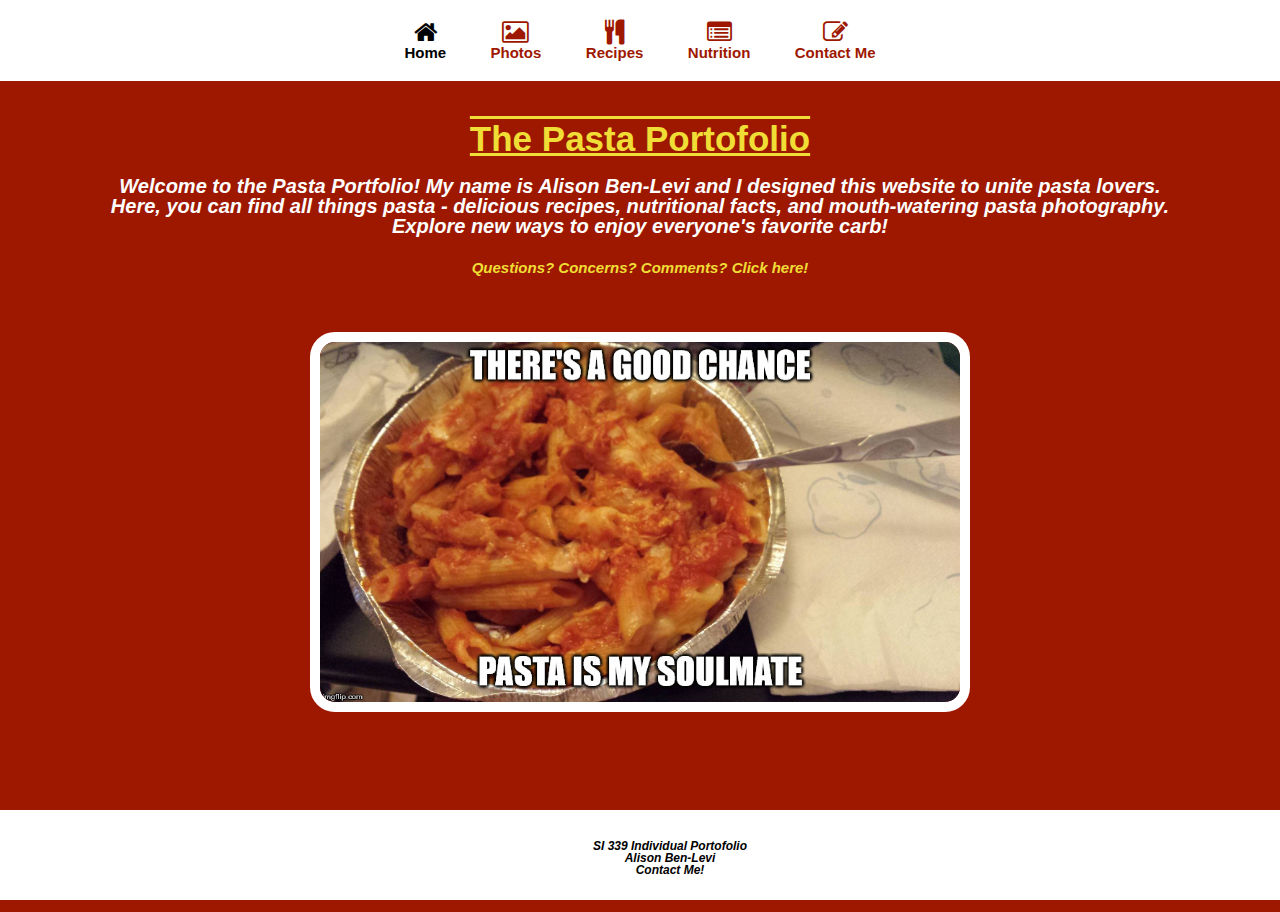
<file: index.html>
<!-- INDEX -->
<!DOCTYPE html>
<html lang="en" dir="ltr">
  <head>
    <meta charset="utf-8">
    <meta name="viewport" content="width=device-width, initial-scale=1.0">
    <link rel="stylesheet" type="text/css" href="css/html5reset.css">
    <link rel="stylesheet" type="text/css" href="css/portfoliostylesheet.css">
    <link rel="stylesheet" href="https://cdnjs.cloudflare.com/ajax/libs/font-awesome/4.7.0/css/font-awesome.min.css">
    <title>The Pasta Portfolio</title>
  </head>
<body>
    <div class="skip"><a href="#main">Jump to Content></a></div>
    <div class="nav">
      <nav> 
        <ul id = "links"> 
          <li><i id = "current" class="fa fa-home fa-fw" aria-hidden="true"></i><br><a class= "current" href="index.html">Home</a></li>
          <li><i class="fa fa-picture-o fa-fw" aria-hidden="true"></i><br><a href="photos.html">Photos</a></li>
          <li><i class="fa fa-cutlery fa-fw" aria-hidden="true"></i><br><a href="recipes.html">Recipes</a></li>
          <li><i class="fa fa-list-alt fa-fw" aria-hidden="true"></i><br><a href="nutrition.html">Nutrition</a></li>
          <li><i class="fa fa-pencil-square-o" aria-hidden="true"></i><br><a href="contact.html">Contact Me</a></li>
        </ul>
      </nav>
    </div>
    <main>
    <header id="main">
    <h1>The Pasta Portofolio</h1>
    <h2> Welcome to the Pasta Portfolio! My name is Alison Ben-Levi and I designed this website to unite pasta lovers. <br> Here, you can find all things pasta - delicious recipes, nutritional facts, and mouth-watering pasta photography.<br> Explore new ways to enjoy everyone's favorite carb!<a href="contact.html"><br><br>Questions? Concerns? Comments? Click here!</a></h2>
    </header><br>
    </main>
    <img class = "zoom" id = "meme" src="images/pastameme.jpg" alt="Pasta Meme: There's A Good Chance Pasta Is My Soulmate"></img>
    <footer>
      <p>SI 339 Individual Portofolio <br/>
      Alison Ben-Levi<br/>
      <a href="contact.html">Contact Me!</a></p>
    </footer>
  </body>
  </html>
</file>
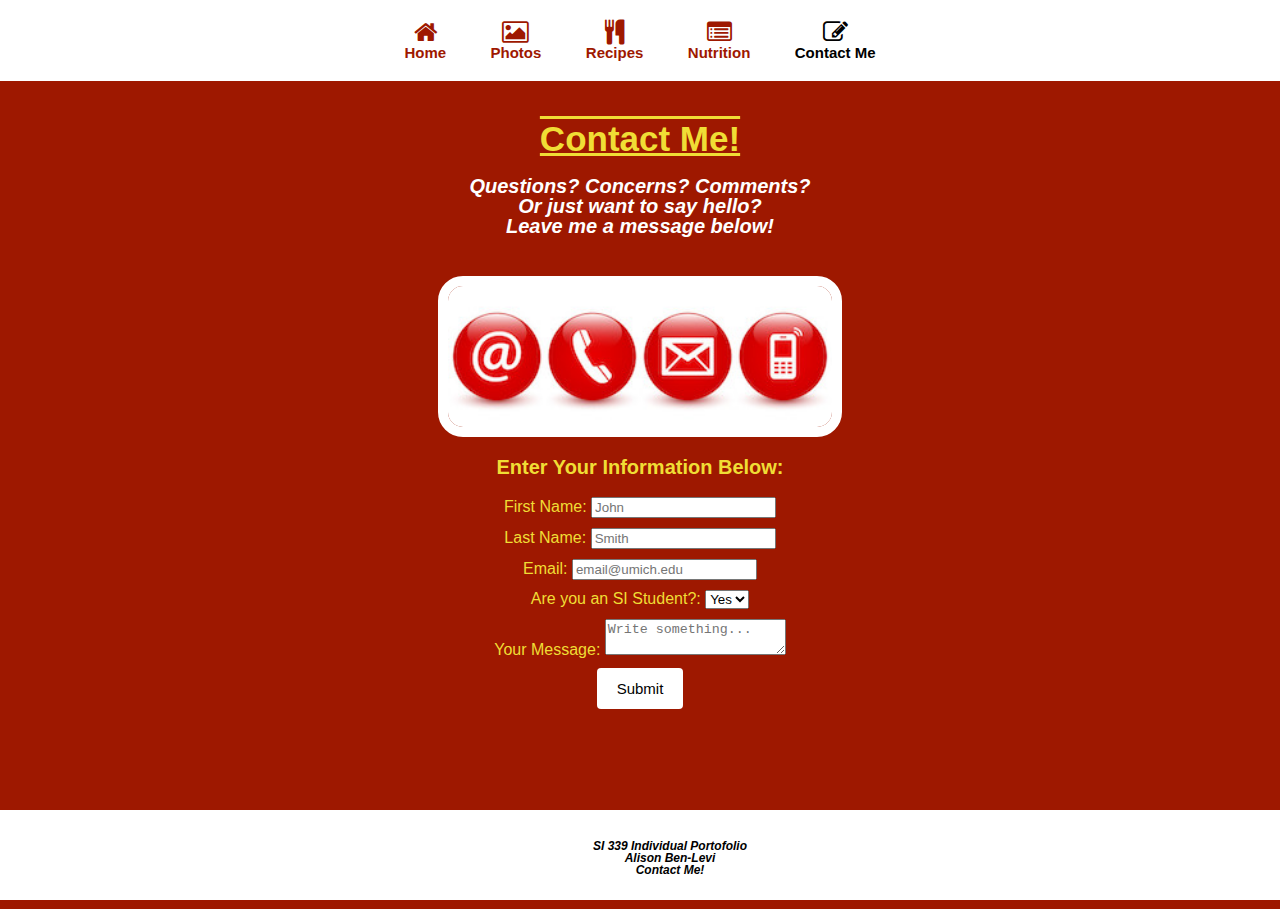
<file: contact.html>
<!-- CONTACT -->
<!DOCTYPE html>
<html lang="en" dir="ltr">
  <head>
    <meta charset="utf-8">
    <meta name="viewport" content="width=device-width, initial-scale=1.0">
    <link rel="stylesheet" type="text/css" href="css/html5reset.css">
    <link rel="stylesheet" type="text/css" href="css/portfoliostylesheet.css">
    <link rel="stylesheet" href="https://cdnjs.cloudflare.com/ajax/libs/font-awesome/4.7.0/css/font-awesome.min.css">
    <title>Contact Page</title>
  </head>
<body>
    <div class="skip"><a href="#main">Jump to Content</a></div>
    <div class="nav">
      <nav> 
        <ul> 
          <li><i class="fa fa-home fa-fw" aria-hidden="true"></i><br><a href="index.html">Home</a></li>
          <li><i class="fa fa-picture-o fa-fw" aria-hidden="true"></i><br><a href="photos.html">Photos</a></li>
          <li><i class="fa fa-cutlery fa-fw" aria-hidden="true"></i><br><a href="recipes.html">Recipes</a></li>
          <li><i class="fa fa-list-alt fa-fw" aria-hidden="true"></i><br><a href="nutrition.html">Nutrition</a></li>
          <li><i id = "current" class="fa fa-pencil-square-o" aria-hidden="true"></i><br><a class= "current" href="contact.html">Contact Me</a></li>
        </ul>
      </nav>
    </div>
    <main>
    <header id="main">
    <h1>Contact Me!</h1>
    <h2>Questions? Concerns? Comments?<br>Or just want to say hello?<br>Leave me a message below!</h2>
    </header>
    </main>
    <img id = "contact" class = "zoom" src="images/contact.jpg" alt= "Contact Icons"></img>
    <h3>Enter Your Information Below:</h3>
    <form action="https://formspree.io/mvoozlpj" method = "POST">
      <fieldset>
      <div class="container2">
      <div>
        <label for="fname">First Name:</label>
        <input type="text" id="fname" name="firstname" placeholder="John">
      </div>
      <div>
        <label for="lname">Last Name:</label>
        <input type="text" id="lname" name="lastname" placeholder="Smith">
      </div>
      <div>
        <label for="email">Email:</label>
        <input type="email" id="email" name="email" placeholder="email@umich.edu">
      </div>
      <div>
        <label for="student">Are you an SI Student?:</label>
        <select id="student" name="student">
          <option value="yes">Yes</option>
          <option value="no">No</option>
        </select>
      </div>
      <div>
        <label for="subject">Your Message:</label>
        <textarea id="subject" name="subject" placeholder="Write something..."></textarea>
      </div>
      <div>
        <input type="submit" value="Submit">
      </div>
    </div>
    </fieldset>
  </form>
    <footer>
      <p>SI 339 Individual Portofolio <br/>
      Alison Ben-Levi<br/>
      <a href="contact.html">Contact Me!</a>
    </p>
    </footer>
</body>
</html>
</file>
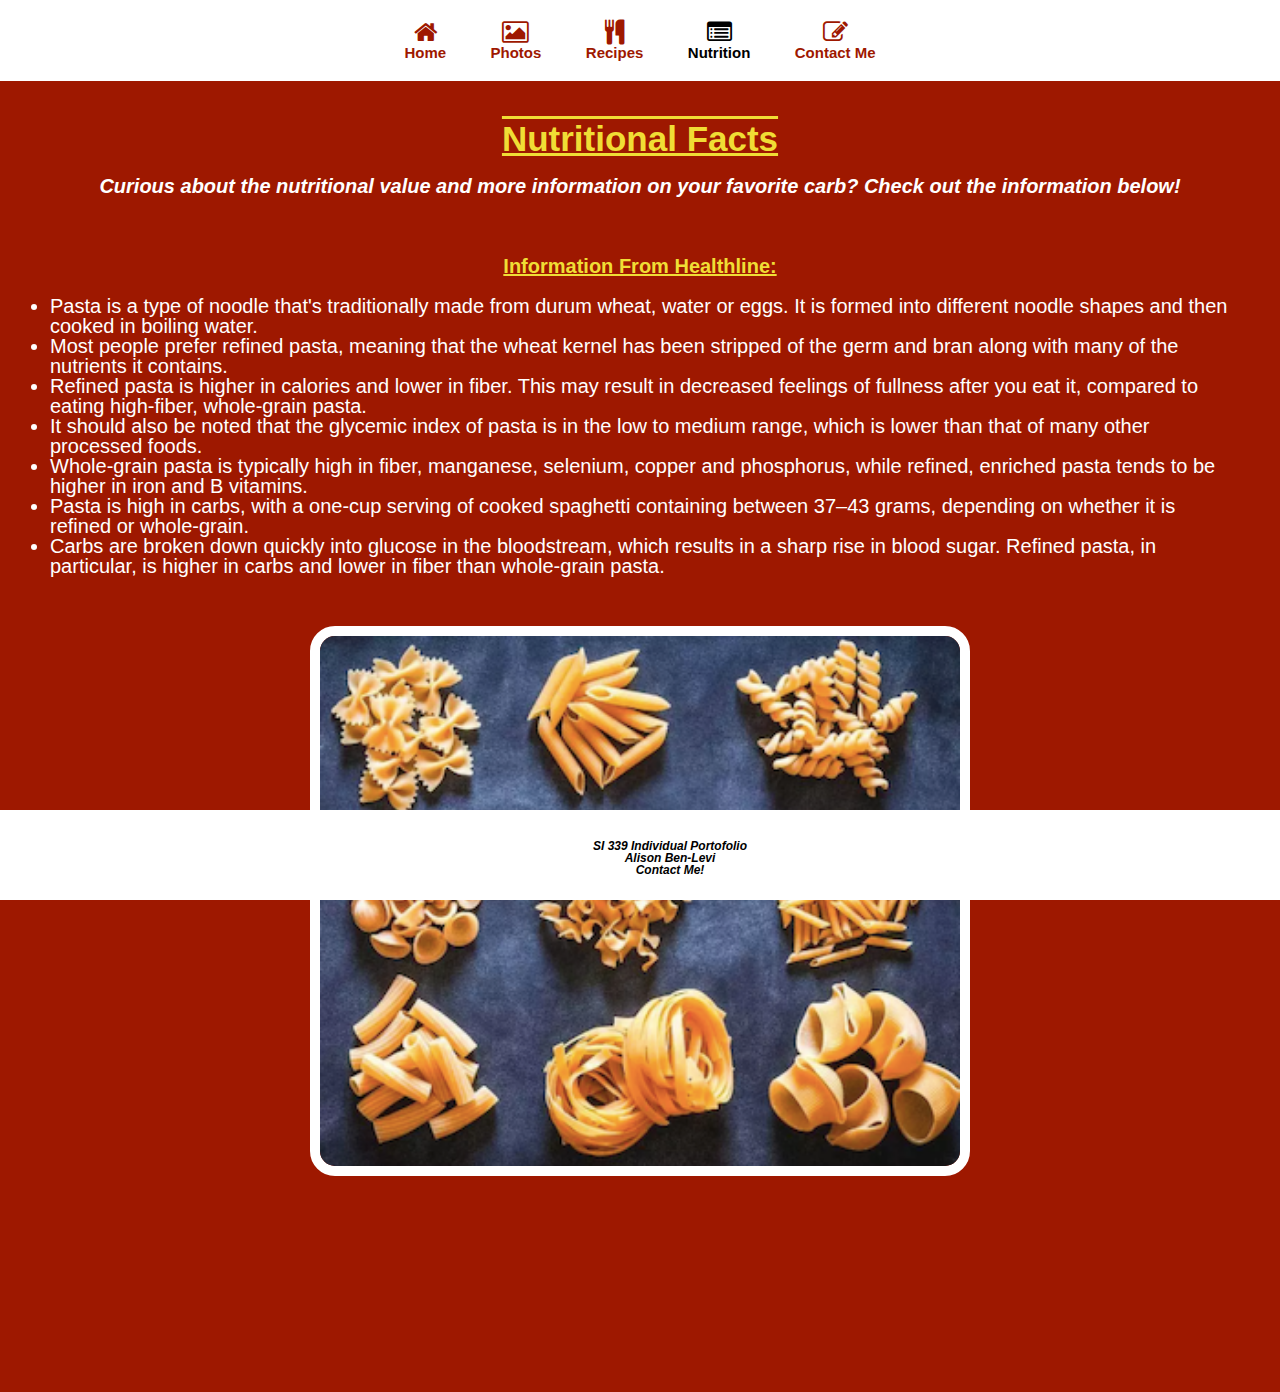
<file: nutrition.html>
<!-- NUTRITION -->
<!DOCTYPE html>
<html lang="en" dir="ltr">
  <head>
    <meta charset="utf-8">
    <meta name="viewport" content="width=device-width, initial-scale=1.0">
    <link rel="stylesheet" type="text/css" href="css/html5reset.css">
    <link rel="stylesheet" type="text/css" href="css/portfoliostylesheet.css">
    <link rel="stylesheet" href="https://cdnjs.cloudflare.com/ajax/libs/font-awesome/4.7.0/css/font-awesome.min.css">
    <title>Pasta Nutrition</title>
  </head>
<body>
    <div class="skip"><a href="#main">Jump to Content</a></div>
    <div class="nav">
      <nav> 
        <ul> 
          <li><i class="fa fa-home fa-fw" aria-hidden="true"></i><br><a href="index.html">Home</a></li>
          <li><i class="fa fa-picture-o fa-fw" aria-hidden="true"></i><br><a href="photos.html">Photos</a></li>
          <li><i class="fa fa-cutlery fa-fw" aria-hidden="true"></i><br><a href="recipes.html">Recipes</a></li>
          <li><i id = "current" class="fa fa-list-alt fa-fw" aria-hidden="true"></i><br><a class= "current" href="nutrition.html">Nutrition</a></li>
          <li><i class="fa fa-pencil-square-o" aria-hidden="true"></i><br><a href="contact.html">Contact Me</a></li>
        </ul>
      </nav>
    </div>
    <main>
    <header id="main">
    <h1>Nutritional Facts</h1>
    <h2>Curious about the nutritional value and more information on your favorite carb? Check out the information below!</h2>
    </header>
    </main>
    <h3>
      <a href = "https://www.healthline.com/nutrition/is-pasta-healthy#section1">Information From Healthline:</a>
    </h3>
    <div class = container3>
      <ul>
        <li>Pasta is a type of noodle that's traditionally made from durum wheat, water or eggs. It is formed into different noodle shapes and then cooked in boiling water.</li>
        <li> Most people prefer refined pasta, meaning that the wheat kernel has been stripped of the germ and bran along with many of the nutrients it contains.</li>
        <li>Refined pasta is higher in calories and lower in fiber. This may result in decreased feelings of fullness after you eat it, compared to eating high-fiber, whole-grain pasta.</li>
        <li>It should also be noted that the glycemic index of pasta is in the low to medium range, which is lower than that of many other processed foods.
        <li> Whole-grain pasta is typically high in fiber, manganese, selenium, copper and phosphorus, while refined, enriched pasta tends to be higher in iron and B vitamins.</li>
        <li>Pasta is high in carbs, with a one-cup serving of cooked spaghetti containing between 37–43 grams, depending on whether it is refined or whole-grain.</li>
        <li>Carbs are broken down quickly into glucose in the bloodstream, which results in a sharp rise in blood sugar. Refined pasta, in particular, is higher in carbs and lower in fiber than whole-grain pasta.</li>
      </ul>
    </div>
    <img class = "zoom" id = "pastatypes" src="images/nutrition.jpg" alt= "Types of Pasta"><br>
    <footer>
      <p>SI 339 Individual Portofolio <br/>
      Alison Ben-Levi<br/>
      <a href="contact.html">Contact Me!</a>
    </p>
    </footer> 
  </body>
  </html>
</file>
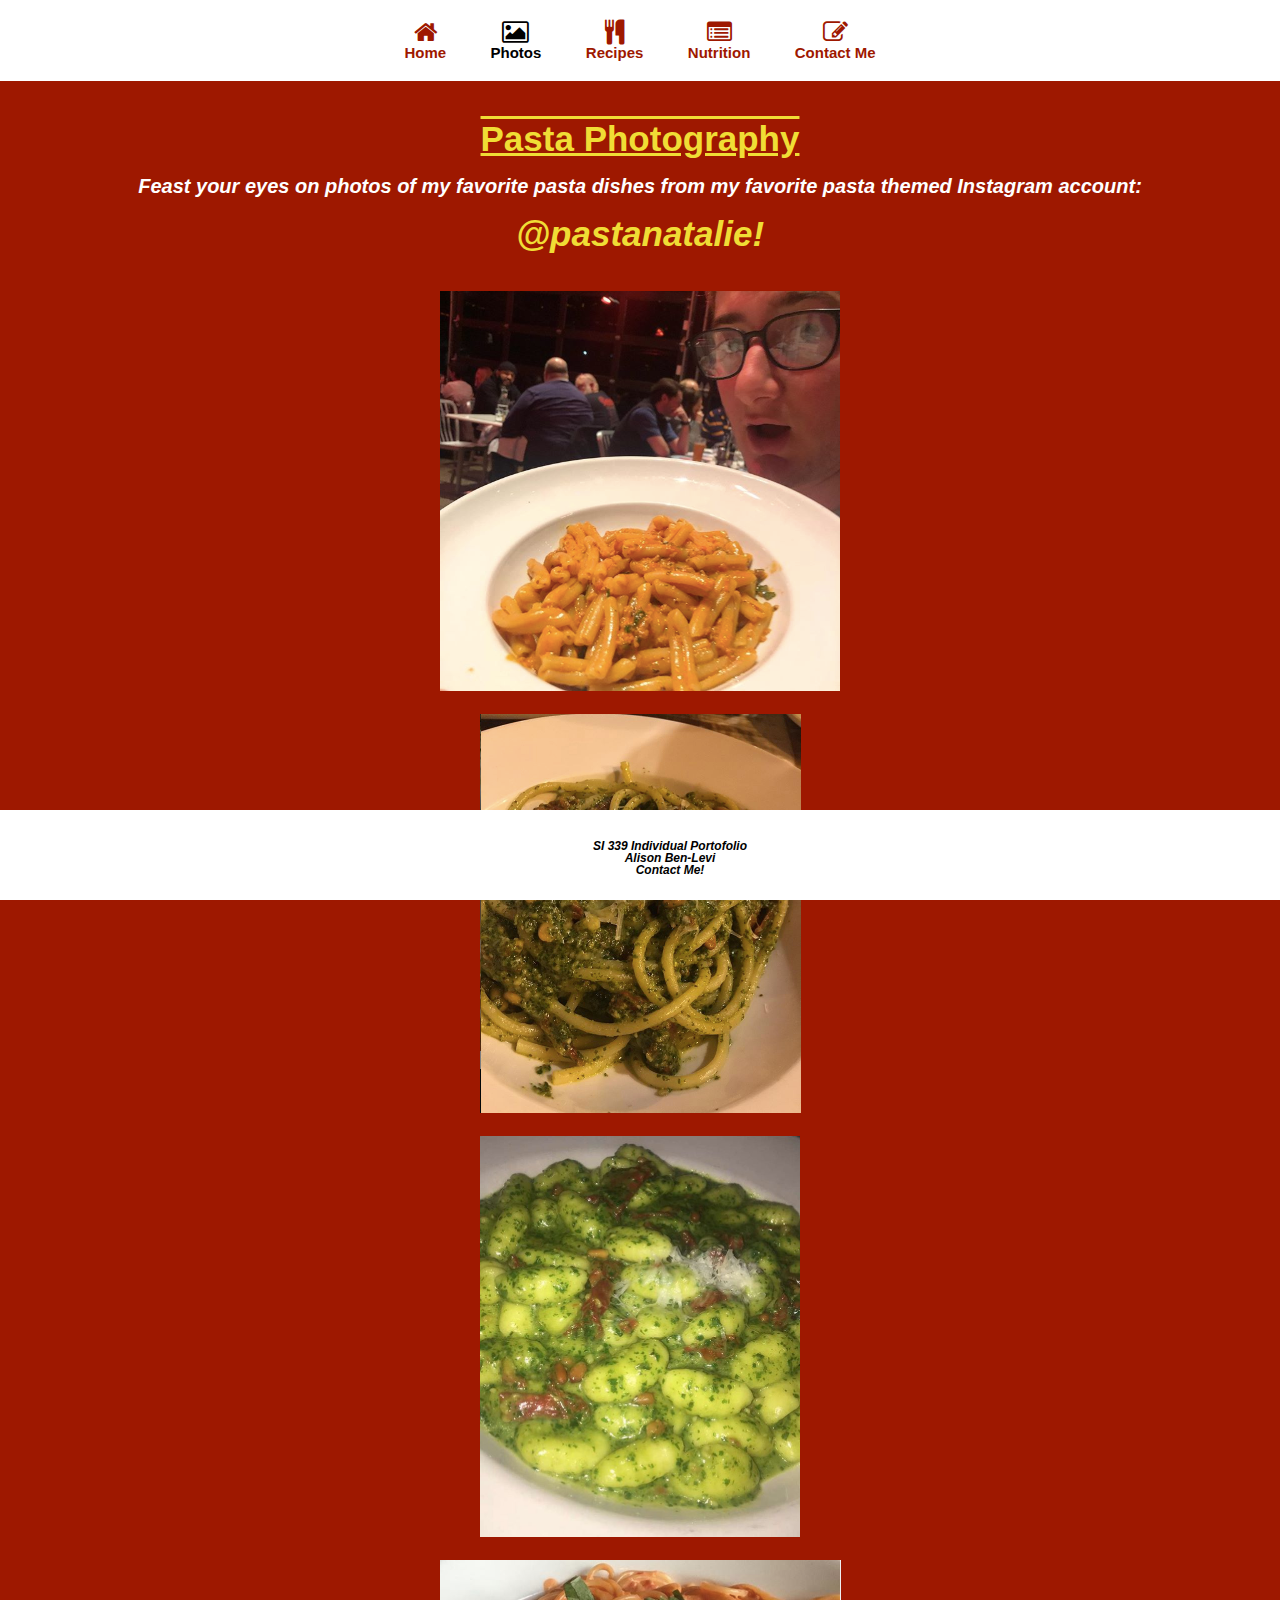
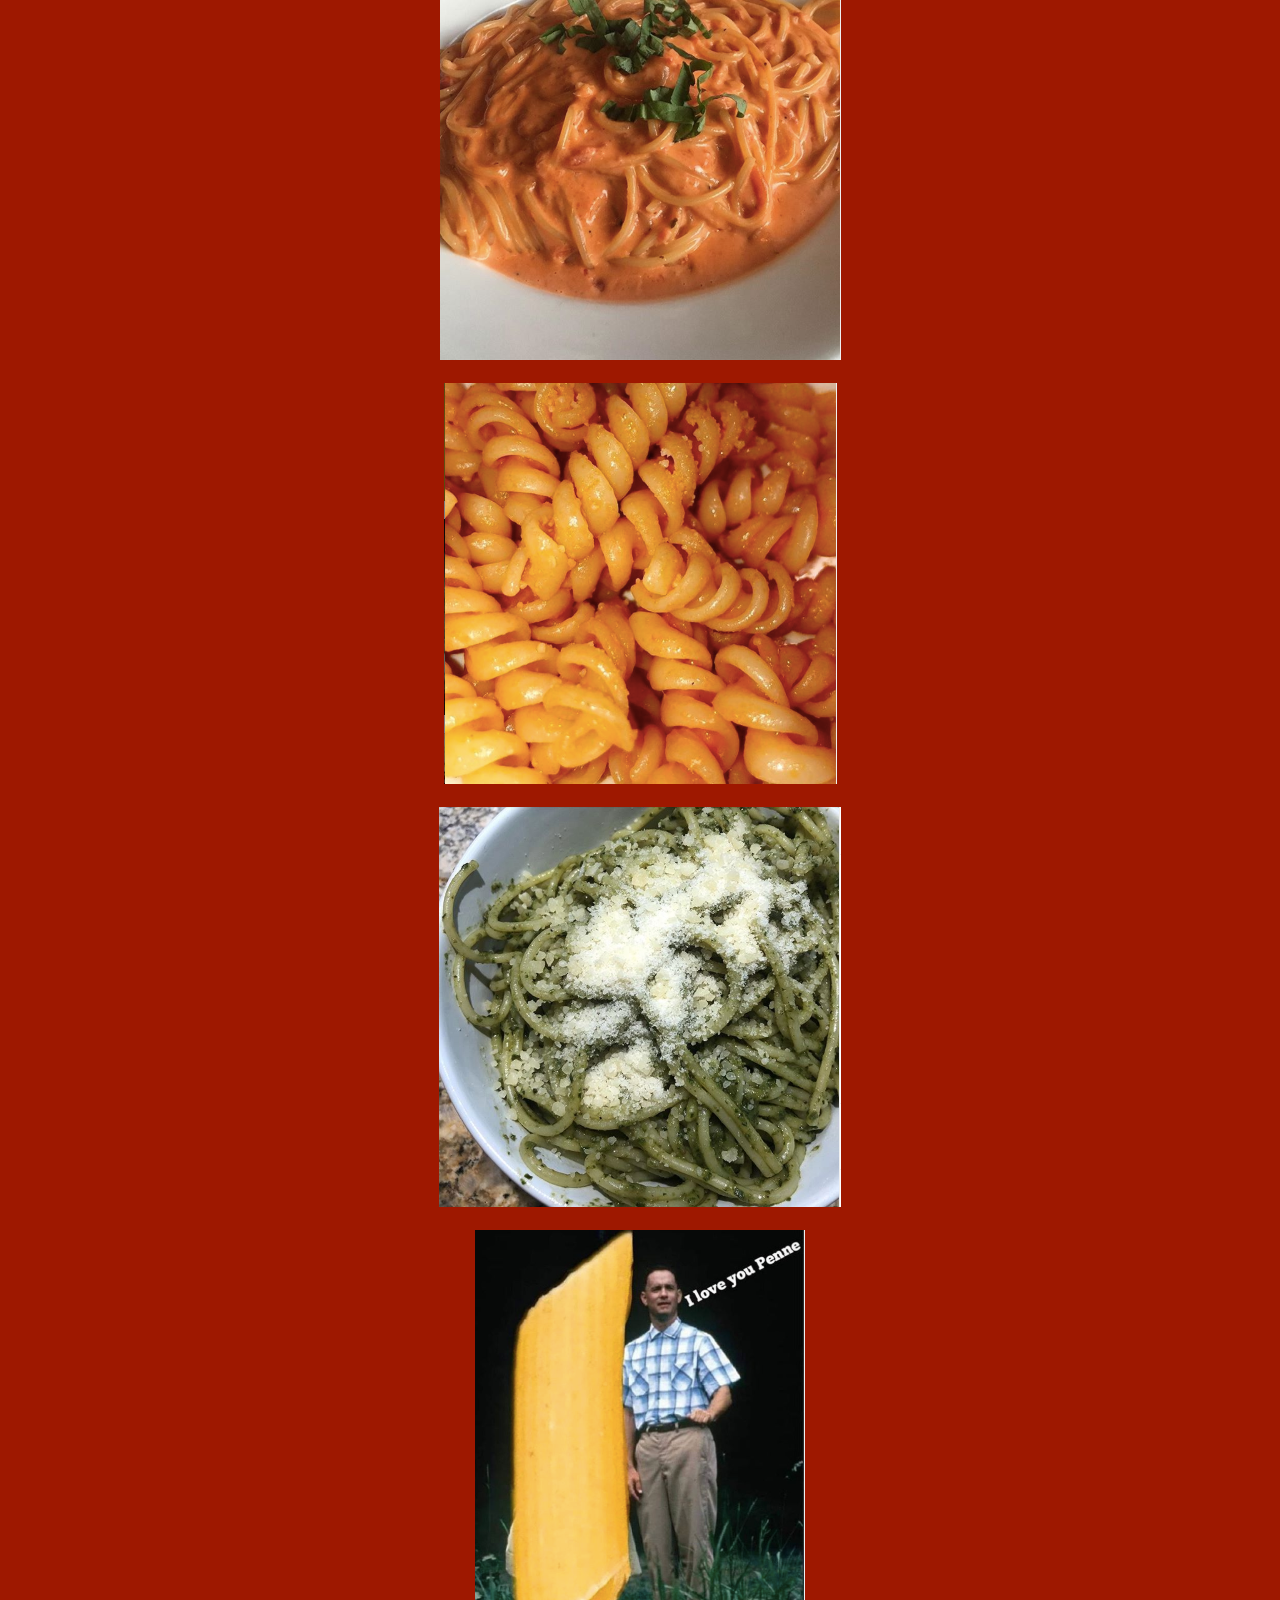
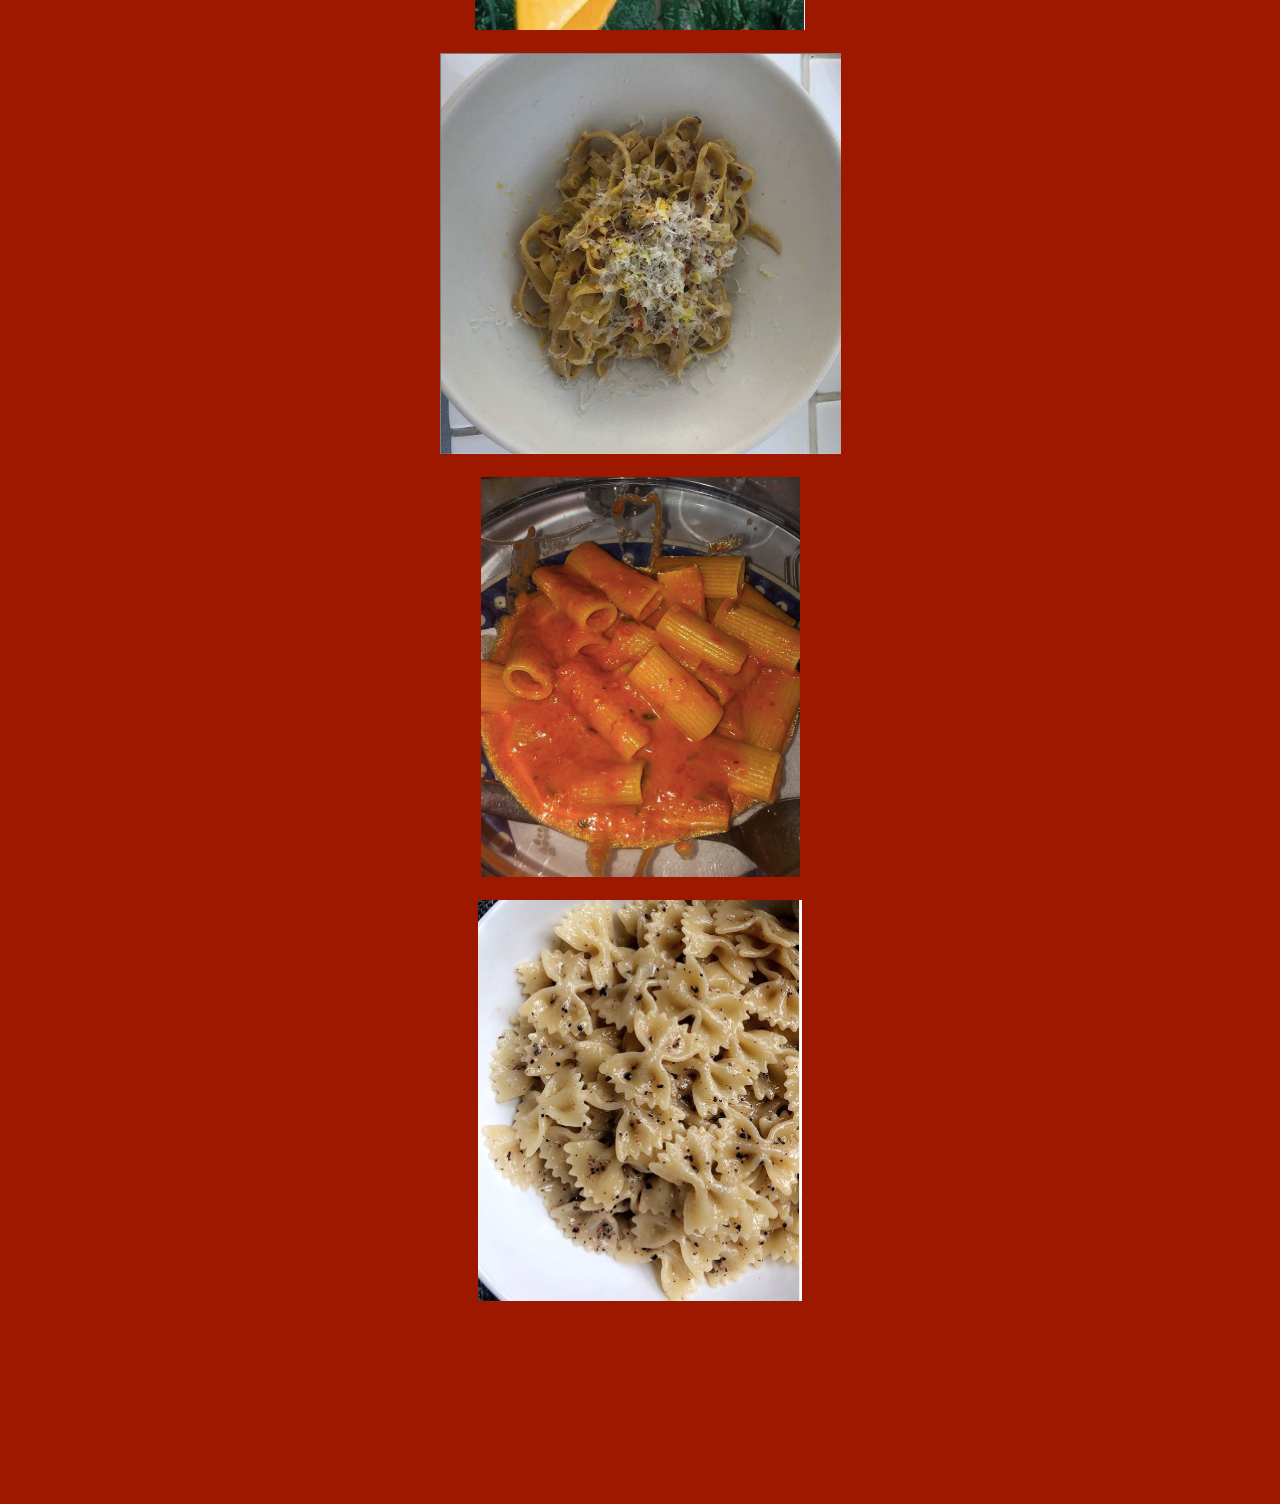
<file: photos.html>
<!-- PHOTOS -->
<!DOCTYPE html>
<html lang="en" dir="ltr">
  <head>
    <meta charset="utf-8">
    <meta name="viewport" content="width=device-width, initial-scale=1.0">
    <link rel="stylesheet" type="text/css" href="css/html5reset.css">
    <link rel="stylesheet" type="text/css" href="css/portfoliostylesheet.css">
    <link rel="stylesheet" href="https://cdnjs.cloudflare.com/ajax/libs/font-awesome/4.7.0/css/font-awesome.min.css">
    <title>Pasta Photos</title>
  </head>
<body>
    <div class="skip"><a href="#main">Jump to Content</a></div>
    <div class="nav">
      <nav> 
        <ul> 
          <li><i class="fa fa-home fa-fw" aria-hidden="true"></i><br><a href="index.html">Home</a></li>
          <li><i id = "current" class="fa fa-picture-o fa-fw" aria-hidden="true"></i><br><a class= "current" href="photos.html">Photos</a></li>
          <li><i class="fa fa-cutlery fa-fw" aria-hidden="true"></i><br><a href="recipes.html">Recipes</a></li>
          <li><i class="fa fa-list-alt fa-fw" aria-hidden="true"></i><br><a href="nutrition.html">Nutrition</a></li>
          <li><i class="fa fa-pencil-square-o" aria-hidden="true"></i><br><a href="contact.html">Contact Me</a></li>
        </ul>
      </nav>
    </div>
    <main>
    <header id="main">
    <h1>Pasta Photography</h1>
    <h2 class = "photos"> Feast your eyes on photos of my favorite pasta dishes from my favorite pasta themed Instagram account:<br> <br> <a href= "https://www.instagram.com/pastanatalie"> @pastanatalie!</a></h2>
    </header>
    </main>
    <div class="container">
      <div class = "zoom"><img src="images/insta1.jpg" alt= "Instagram 1"></div>
      <div class = "zoom"><img src="images/insta2.jpg" alt= "Instagram 2"></div>
      <div class = "zoom"><img src="images/insta3.jpg" alt= "Instagram 3"></div>
      <div class = "zoom"><img src="images/insta4.jpg" alt= "Instagram 4"></div>
      <div class = "zoom"><img src="images/insta5.jpg" alt= "Instagram 5"></div>
      <div class = "zoom"><img src="images/insta6.jpg" alt= "Instagram 6"></div>
      <div class = "zoom"><img src="images/insta7.jpg" alt= "Instagram 7"></div>
      <div class = "zoom"><img src="images/insta8.jpg" alt= "Instagram 8"></div>
      <div class = "zoom"><img src="images/insta9.jpg" alt= "Instagram 9"></div>
      <div class = "zoom"><img src="images/insta10.jpg"alt= "Instagram 10"></div>
    </div>
    <footer>
      <p>SI 339 Individual Portofolio <br/>
      Alison Ben-Levi<br/>
      <a href="contact.html">Contact Me!</a>
    </p>
    </footer>
</body>
</html>
</file>
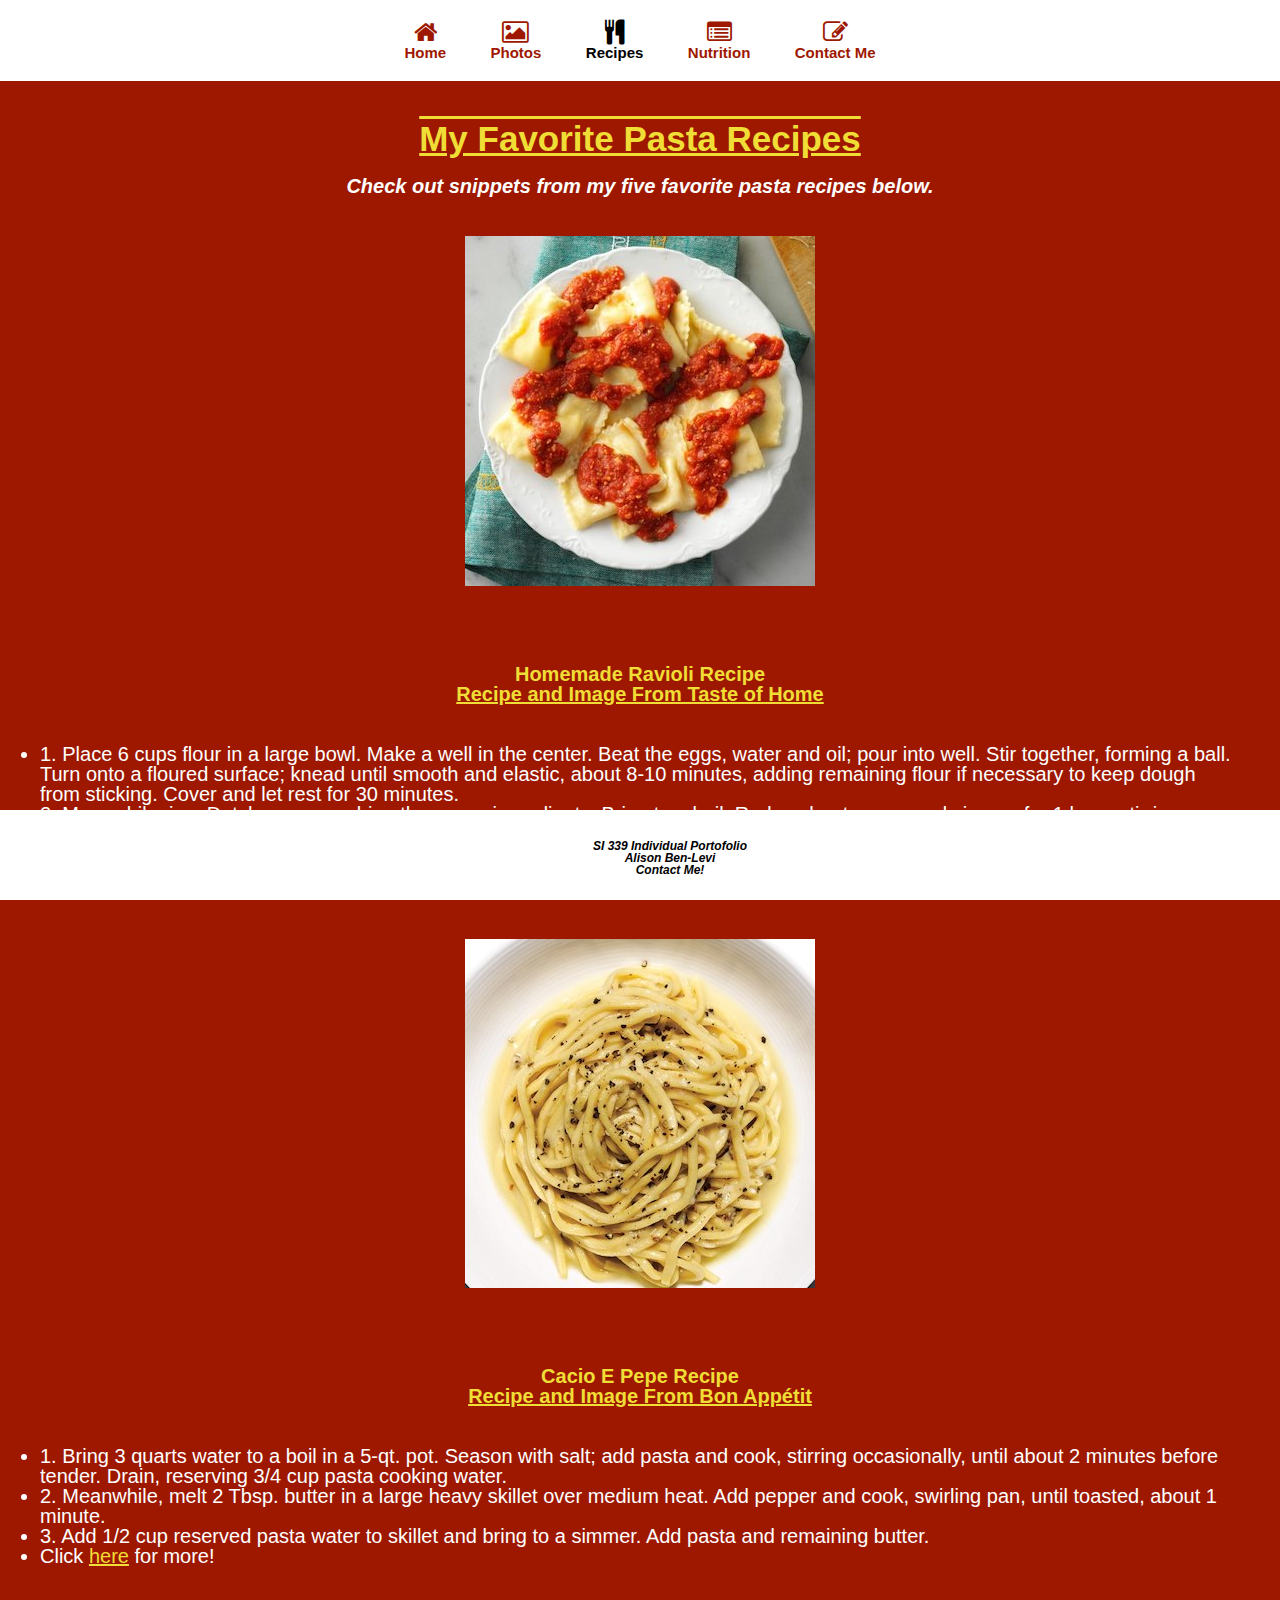
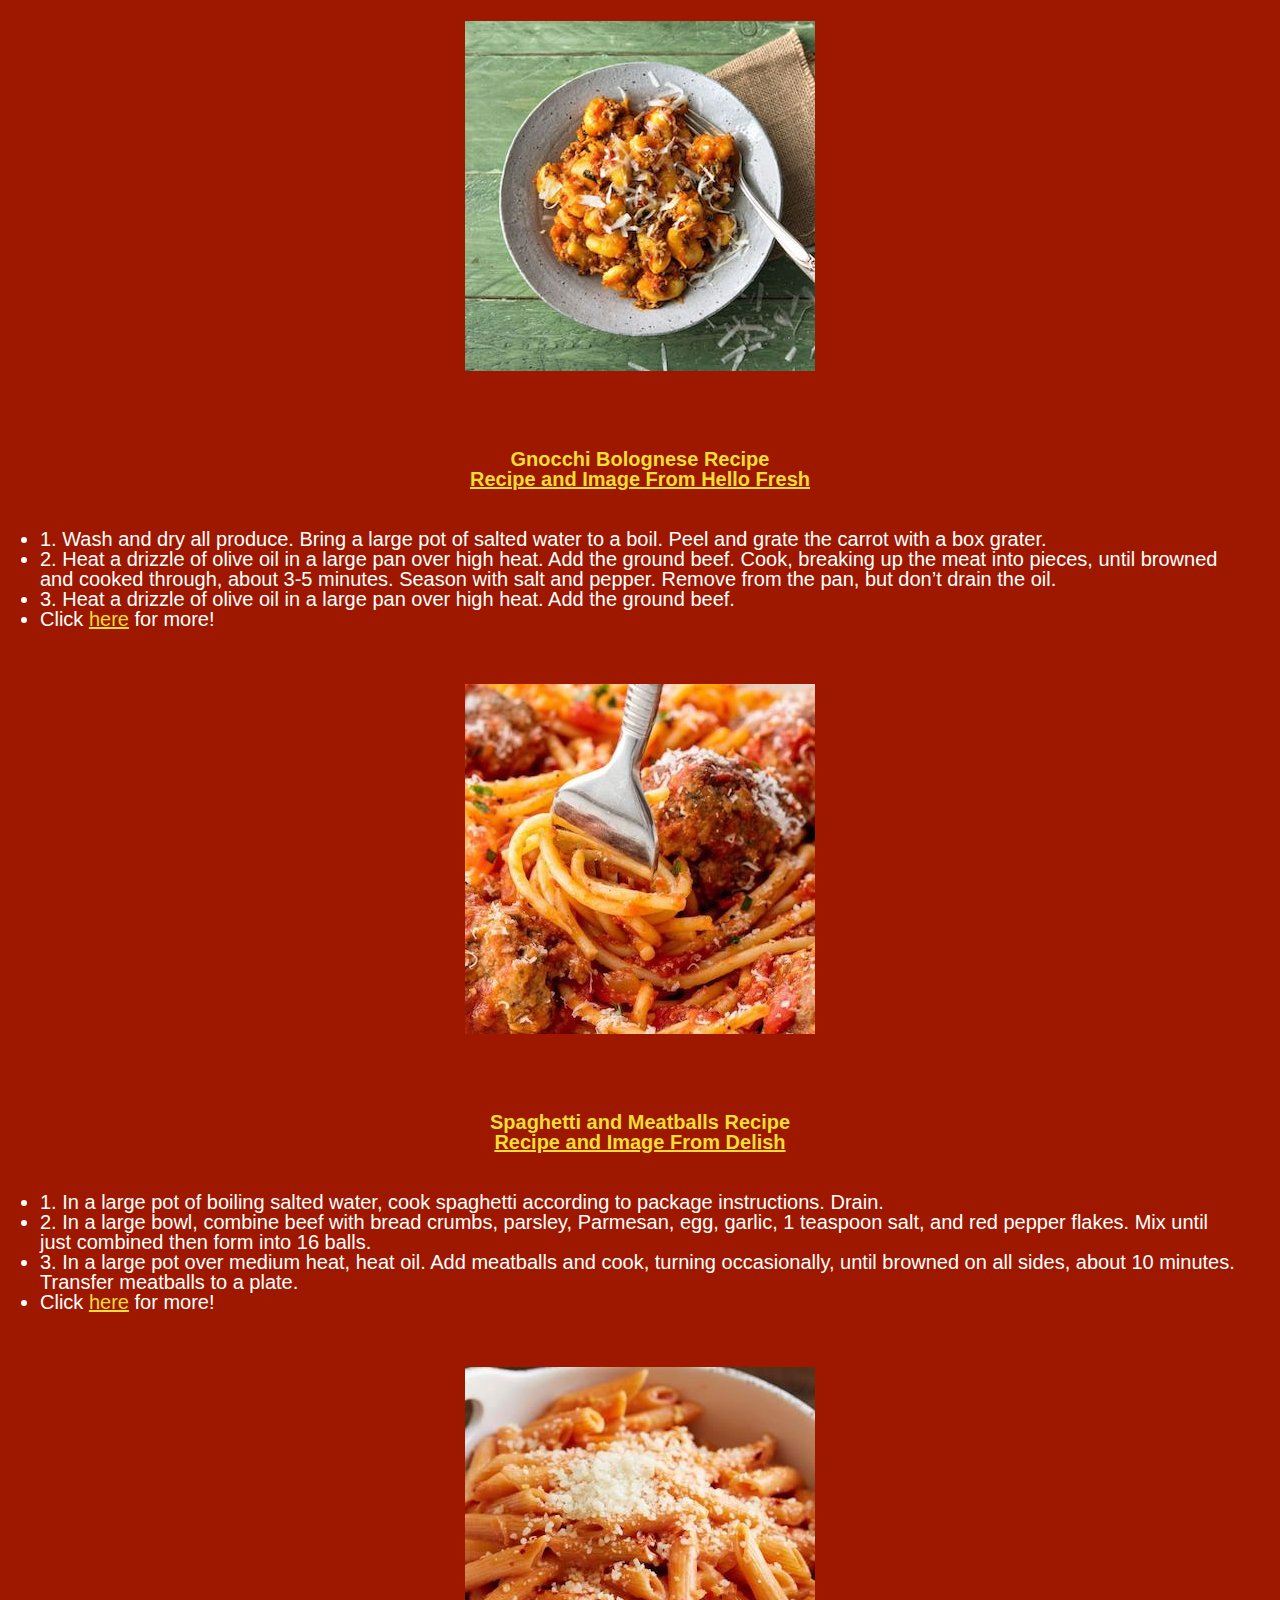
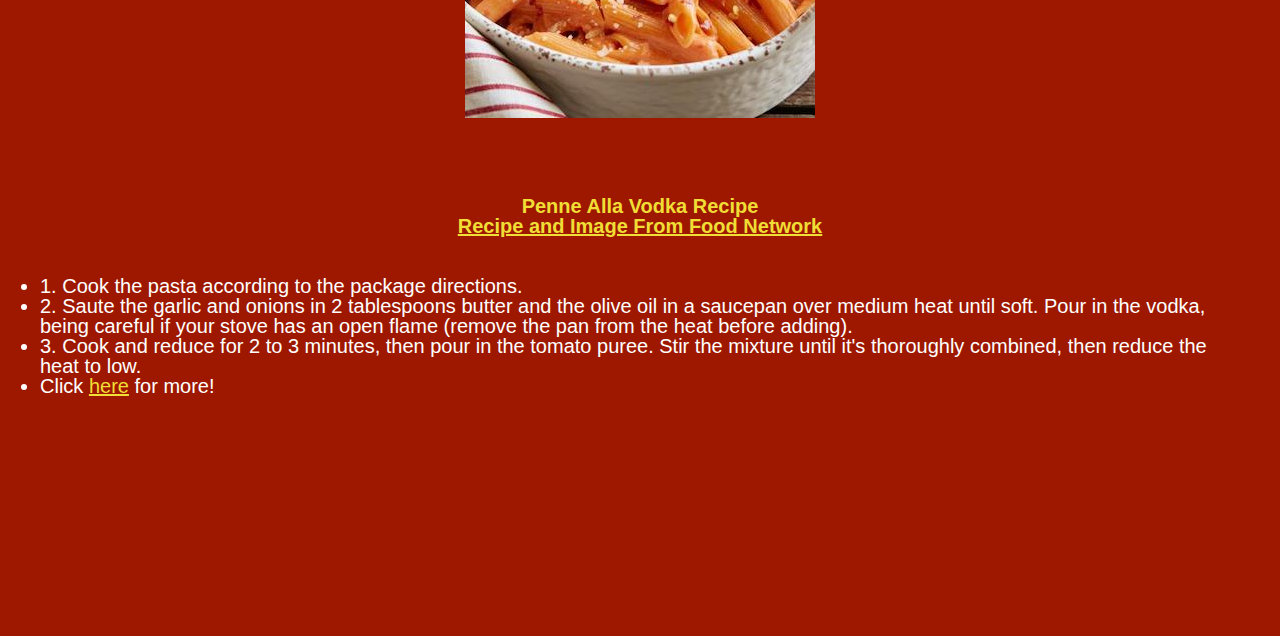
<file: recipes.html>
<!-- RECIPES -->
<!DOCTYPE html>
<html lang="en" dir="ltr">
  <head>
    <meta charset="utf-8">
    <meta name="viewport" content="width=device-width, initial-scale=1.0">
    <link rel="stylesheet" type="text/css" href="css/html5reset.css">
    <link rel="stylesheet" type="text/css" href="css/portfoliostylesheet.css">
    <link rel="stylesheet" href="https://cdnjs.cloudflare.com/ajax/libs/font-awesome/4.7.0/css/font-awesome.min.css">
    <title>Pasta Recipes</title>
  </head>
<body>
    <div class="skip"><a href="#main">Jump to Content</a></div>
    <div class="nav">
      <nav> 
        <ul> 
          <li><i class="fa fa-home fa-fw" aria-hidden="true"></i><br><a href="index.html">Home</a></li>
          <li><i class="fa fa-picture-o fa-fw" aria-hidden="true"></i><br><a href="photos.html">Photos</a></li>
          <li><i id = "current" class="fa fa-cutlery fa-fw" aria-hidden="true"></i><br><a class= "current" href="recipes.html">Recipes</a></li>
          <li><i class="fa fa-list-alt fa-fw" aria-hidden="true"></i><br><a href="nutrition.html">Nutrition</a></li>
          <li><i class="fa fa-pencil-square-o" aria-hidden="true"></i><br><a href="contact.html">Contact Me</a></li>
        </ul>
      </nav>
    </div>
    <header id="main">
    <main>
    <h1>My Favorite Pasta Recipes</h1>
    <h2>Check out snippets from my five favorite pasta recipes below.</h2>
    </header>
    </main>
    <div class="container1">
      <div class = "zoom"><img src="images/recipe1.jpg" alt= "Homemade Ravioli"></div>
      <div class = "recipetext">
        <h3>Homemade Ravioli Recipe<br><a href = "https://www.tasteofhome.com/recipes/homemade-ravioli/">Recipe and Image From Taste of Home</a></h3><br>
        <p>
          <ul>
            <li>1. Place 6 cups flour in a large bowl. Make a well in the center. Beat the eggs, water and oil; pour into well. Stir together, forming a ball. Turn onto a floured surface; knead until smooth and elastic, about 8-10 minutes, adding remaining flour if necessary to keep dough from sticking. Cover and let rest for 30 minutes.</li>
            <li>2. Meanwhile, in a Dutch oven, combine the sauce ingredients. Bring to a boil. Reduce heat; cover and simmer for 1 hour, stirring occasionally.</li>
            <li>3. In a large bowl, combine the filling ingredients. Cover and refrigerate until ready to use.</li>
            <li> Click <a href = "https://www.tasteofhome.com/recipes/homemade-ravioli/">here</a> for more!</li>
          </ul>
        </p>
      </div>
      <div class = "zoom"><img src="images/recipe2.jpg" alt= "Cacio E Pepe"></div>
      <div class = "recipetext">
        <h3>Cacio E Pepe Recipe<br><a href = "https://www.bonappetit.com/recipe/cacio-e-pepe">Recipe and Image From Bon Appétit</a></h3><br>
        <p>
        <ul>
            <li>1. Bring 3 quarts water to a boil in a 5-qt. pot. Season with salt; add pasta and cook, stirring occasionally, until about 2 minutes before tender. Drain, reserving 3/4 cup pasta cooking water.</li>
            <li>2. Meanwhile, melt 2 Tbsp. butter in a large heavy skillet over medium heat. Add pepper and cook, swirling pan, until toasted, about 1 minute.</li>
            <li>3. Add 1/2 cup reserved pasta water to skillet and bring to a simmer. Add pasta and remaining butter.</li>
            <li> Click <a href = "https://www.bonappetit.com/recipe/cacio-e-pepe">here</a> for more!</li>
          </ul>
        </p>
      </div>
      <div class = "zoom"><img src="images/recipe3.jpg" alt= "Gnocchi Bolognese"></div>
      <div class = "recipetext">
        <h3>Gnocchi Bolognese Recipe<br><a href = "https://www.hellofresh.com/recipes/gnocchi-with-bolognese-57b4d579518c889f7d8b4568">Recipe and Image From Hello Fresh</a></h3><br>
        <p>
          <ul>
            <li>1. Wash and dry all produce. Bring a large pot of salted water to a boil. Peel and grate the carrot with a box grater.</li>
            <li>2. Heat a drizzle of olive oil in a large pan over high heat. Add the ground beef. Cook, breaking up the meat into pieces, until browned and cooked through, about 3-5 minutes. Season with salt and pepper. Remove from the pan, but don’t drain the oil.</li>
            <li>3. Heat a drizzle of olive oil in a large pan over high heat. Add the ground beef.</li>
            <li> Click <a href = "https://www.hellofresh.com/recipes/gnocchi-with-bolognese-57b4d579518c889f7d8b4568">here</a> for more!</li>
          </ul>
        </p>
      </div>
      <div class = "zoom"><img src="images/recipe4.jpg" alt= "Spaghetti and Meatballs"></div>
      <div class = "recipetext">
        <h3>Spaghetti and Meatballs Recipe<br><a href = "https://www.delish.com/cooking/recipe-ideas/recipes/a55764/best-spaghetti-and-meatballs-recipe/">Recipe and Image From Delish</a></h3><br>
        <p>
          <ul>
            <li>1. In a large pot of boiling salted water, cook spaghetti according to package instructions. Drain. </li>
            <li>2. In a large bowl, combine beef with bread crumbs, parsley, Parmesan, egg, garlic, 1 teaspoon salt, and red pepper flakes. Mix until just combined then form into 16 balls.</li>
            <li>3. In a large pot over medium heat, heat oil. Add meatballs and cook, turning occasionally, until browned on all sides, about 10 minutes. Transfer meatballs to a plate.</li>
            <li> Click <a href = "https://www.delish.com/cooking/recipe-ideas/recipes/a55764/best-spaghetti-and-meatballs-recipe/">here</a> for more!
            </li>
          </ul>
        </p>
      </div>
      <div class = "zoom"><img src="images/recipe5.jpg" alt= "Penne Alla Vodka"></div>
      <div class = "recipetext">
        <h3>Penne Alla Vodka Recipe<br><a href = "https://www.foodnetwork.com/recipes/ree-drummond/penne-alla-vodka-recipe-2014981">Recipe and Image From Food Network</a></h3><br>
        <p>
          <ul>
            <li>1. Cook the pasta according to the package directions. </li>
            <li>2. Saute the garlic and onions in 2 tablespoons butter and the olive oil in a saucepan over medium heat until soft. Pour in the vodka, being careful if your stove has an open flame (remove the pan from the heat before adding).</li>
            <li>3. Cook and reduce for 2 to 3 minutes, then pour in the tomato puree. Stir the mixture until it's thoroughly combined, then reduce the heat to low.</li>
            <li> Click <a href = "https://www.foodnetwork.com/recipes/ree-drummond/penne-alla-vodka-recipe-2014981">here</a> for more!
          </ul>
        </p>
      </div>
    </div>
    <footer>
      <p>SI 339 Individual Portofolio <br/>
      Alison Ben-Levi<br/>
      <a href="contact.html">Contact Me!</a>
    </p>
    </footer>
</body>
</html>

<!-- RECIPES PAGE

In this section, I will include a paraphrase of three recipes of my favorite pasta dishes. I will also include a link to the page that I found the recipe for a more detailed description. Each recipe will include one photo, except the recipe for Ravioli will include two (one of my boyfriend actually making the pasta). See below for the structure of the page: 

Ravioli Recipe:  
- Recipe description
- Add image: raviolirecipe
- Add image: boyfriend
- Add link: https://www.tasteofhome.com/recipes/homemade-ravioli/

Cacio e Pepe Recipe: 
- Recipe description
- Add image: cacioepeperecipe
- Add link: https://www.bonappetit.com/recipe/cacio-e-pepe

Gnocchi Recipe; 
- Recipe description
- Add image: gnocchirecipe
- Add link: https://www.taste.com.au/recipes/gnocchi-bolognese/43e19e17-4c85-40f6-80de-b2c0714b6d58 -->
</file>
<file: css/portfoliostylesheet.css>
/*STYLE SHEET*/
html{
    scroll-behavior: smooth;
}
body{
  font-family: "Trebuchet MS", Helvetica;
  background-color: #9E1800;
  margin: auto;
  padding-bottom: 200px;
}
h1{
  text-align: center;
  font-size: 35px;
  padding-top: 40px;
  color: #F0DD35;
  text-decoration: underline overline;
  animation-duration: 2s;
  animation-name: bounceIn;
  display: grid;
  grid-template-columns: 1fr; 
}
h2{
  padding-top: 20px;
  padding-left: 20px;
  padding-right: 20px;
  padding-bottom: 40px;
  font-size: 20px;
  text-align: center;
  color: white;
  font-style: italic;
}
h2 a{
  font-size: 15px;
  text-decoration: none;
  color:#F0DD35;
}
h2 a:hover{
  text-decoration: underline;
}
h4{
	font-size: 20px;
	text-align: center;
	color: white;
	font-style: italic;
}
h4 a{
	font-size: 15px;
	text-decoration: underline;
	color: #F0DD35;
}
.zoom {
  transition: transform .2s;
  margin: 0 auto;
}
.zoom:hover {
  -ms-transform: scale(1.5); /* IE 9 */
  -webkit-transform: scale(1.5); /* Safari 3-8 */
  transform: scale(1.5); 
}
h3{
	text-align: center;
	font-size: 20px;
	padding:20px;
	font-weight: bold;
	color: #F0DD35;
}
h3 a{
	color: #F0DD35;
}
.nav{
  padding-top: 10px;
  padding-bottom: 10px;
  width: 100%;
  background-color: white;
  grid-column: 1 / -1;
  grid-row: 1 / -1;
  padding: 20px 0;
  text-align: left; 
}
nav ul{
  list-style-type: none;
  text-align: center;
}
nav li{
  display: inline-block;
  padding-right: 20px;
  padding-left: 20px;
}
nav a{
  color: #9E1800;
  font-size: 15px;
  font-weight: bold;
  text-decoration: none;
}
nav a:hover{
  text-decoration: underline;
}
nav .current{
  color: black;
}
nav .fa{
  font-size: 25px;
  color: #9E1800;
}
nav li #current{
  color:black;
}
.skip a{
  background: #9E1800;
  color: white;
  font-size: 20px;
  left: 0;
  padding: 6px;
  position: absolute;
  margin-top: -60px;      
  -webkit-transition: top 1s ease-out;
  transition: top 1s ease-out;
  z-index: 1;
}
.skip a:focus{
  margin-top:0px;
}
footer{
  background-color: white;
  font-weight: bold;
  font-style: italic;
  font-size: 25px;
  color: black;
  position: fixed;
  left: 0;
  bottom: 0;
  height: 30px;
  width: 100%;
  overflow: hidden;
  padding: 30px;
  text-align: center;
}
footer a{
  text-decoration: none;
  color: black;
}
footer a:hover{
  text-decoration: underline;
}
@keyframes bounceIn {
  0% {
    transform: scale(0.1);
    opacity: 0;
  }
  60% {
    transform: scale(1.2);
    opacity: 1;
  }
  100% {
    transform: scale(1);
  }
}
p{
	font-size: 12px;
	align-items: center;
}
#meme {
  display: block;
  margin-left: auto;
  margin-right: auto;
  width: 50%;
  border:10px solid white;
  border-radius: 25px;
}
#pastatypes{
  display: block;
  margin-left: auto;
  margin-right: auto;
  width: 50%;
  border:10px solid white;
  border-radius: 25px;
}
#contact {
  display: block;
  margin-left: auto;
  margin-right: auto;
  width: 30%;
  border:10px solid white;
  border-radius: 25px;
}
.photos a{
	font-size: 35px;
}
.container{
	display: grid;
	grid-template-columns: 1fr;
	justify-items: center;
	align-items: center;
	place-self:center;
	grid-row-gap: 20px;
	grid-column-gap: 20px;
}
.container1{
	display: grid;
	justify-items: center;
	grid-template-columns: 1fr;
	grid-row-gap: 15px;
}
.container1 img{
	width: 350px;
}
.container1 a{
	color: #F0DD35;
}
.recipetext{
	place-self:center;
	color: white;
	font-size: 20px;
	padding: 40px;
}
.container2{
	display: grid;
	justify-items: center;
	grid-template-columns: 1fr;
	grid-row-gap: 10px;
	color: #F0DD35;
}
.container3{
	display: grid;
	justify-items: center;
	grid-template-columns: 1fr;
	color: white;
	padding-bottom: 50px;
	padding-right: 50px;
	padding-left: 50px;
	font-size: 20px;
}
input[type=submit] {
  background-color: white;
  font-size: 15px;
  font-family: "Trebuchet MS", Helvetica;
  color: black;
  padding: 12px 20px;
  border: none;
  border-radius: 4px;
  cursor: pointer;
}
input[type=submit]:hover {
  background-color: #F0DD35;
  color: #9E1800;
}
/*DESKTOP/LARGER SCREEN STYLING*/
@media screen and (min-width: 1281px){

h1{animation-duration: 2s;
}

.container{
	display: grid;
	grid-template-columns: 1fr 1fr;
}

.container1{
	display: grid;
	justify-items: center;
	grid-template-columns: 1fr 1fr;
	grid-row-gap: 30px;
}

.recipetext{
place-self:center;}
}
/*TABLET STYLING*/
@media screen and (min-width: 700px) and (max-width: 1000px) {

h1{animation-duration: 2s;}

.container{
	display: grid;
	grid-template-columns: 1fr 1fr;
}

nav .fa{
  font-size: 0px
}

.container1{
	display: grid;
	justify-items: center;
	grid-template-columns: 1fr 1fr;
	grid-row-gap: 30px;}

.recipetext{
	place-self:center;
	padding: 40px;}
}

/*MORE PHONE STYLING*/
@media screen and (max-width: 800px){
  h1{animation-duration: 0s}

  nav .fa{
  font-size: 15px;
  color: #9E1800;}

  .nav{
  width: 100%;
  background-color: white;
  text-align: center; }

  nav ul{
  list-style-type: none;
  text-align: center;}

  nav li{
  display: inline-block;}

  nav a{
  color: #9E1800;
  font-size: 10px;
  font-weight: bold;
  text-decoration: none;}
}

@media screen and (prefers-reduced-motion: reduce){
	h1{animation-duration: 0s;}
	
	.zoom{transition: transform 0s;}
	
	.zoom:hover {
		-ms-transform: scale(1.0);
		-webkit-transform: scale(1.0);
		transform: scale(1.0);}
}
</file>
